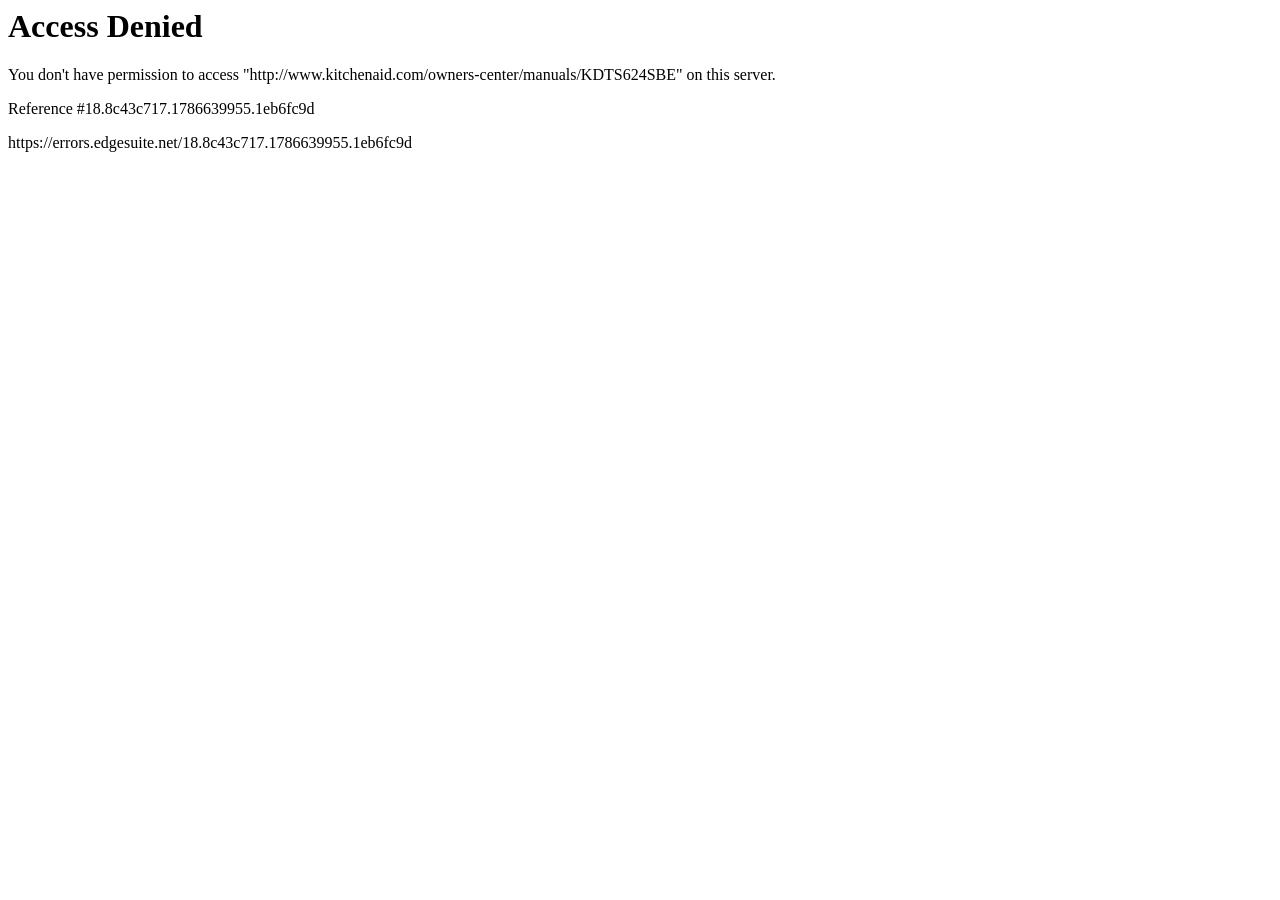
<file: temp_ka.html>
<HTML><HEAD>
<TITLE>Access Denied</TITLE>
</HEAD><BODY>
<H1>Access Denied</H1>
 
You don't have permission to access "http&#58;&#47;&#47;www&#46;kitchenaid&#46;com&#47;owners&#45;center&#47;manuals&#47;KDTS624SBE" on this server.<P>
Reference&#32;&#35;18&#46;8c43c717&#46;1786639955&#46;1eb6fc9d
<P>https&#58;&#47;&#47;errors&#46;edgesuite&#46;net&#47;18&#46;8c43c717&#46;1786639955&#46;1eb6fc9d</P>
</BODY>
</HTML>
</file>
